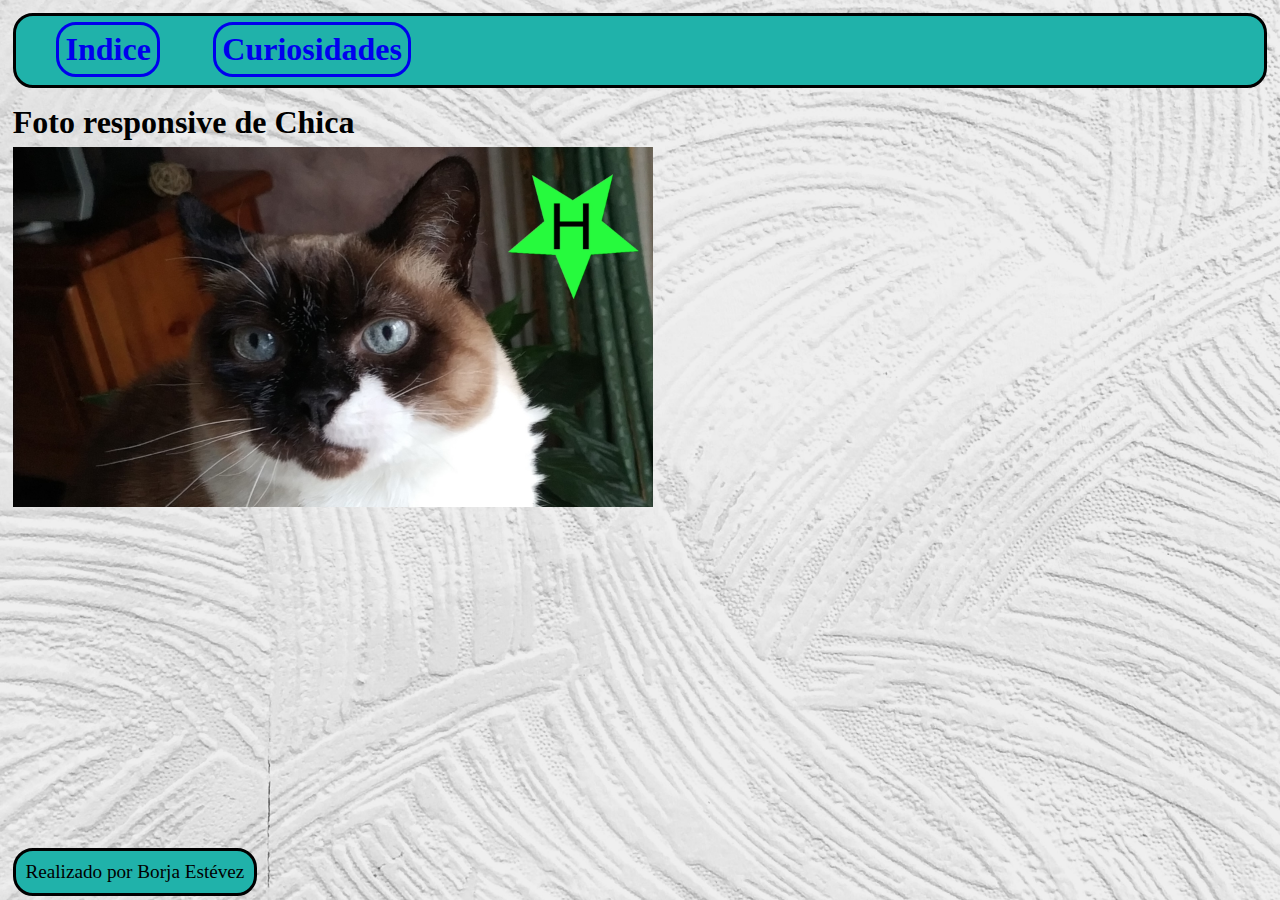
<file: index.html>
<!DOCTYPE html>
<html lang="en">
<!--
    Autor: Borja Estévez Alaminos
-->


<head>
    <meta charset="UTF-8" />
    <meta http-equiv="X-UA-Compatible" content="IE=edge" />
    <meta name="viewport" content="width=device-width, initial-scale=1.0" />
    <title>Indice</title>
    <link rel="stylesheet" href="./style.css" />
</head>

<body>
    <div id="menu">
        <nav>
            <a href="./index.html">Indice</a>
            <a href="./curiosidades.html">Curiosidades</a>
        </nav>
    </div>


    <header>
        <h1 id="fotoChica">Foto responsive de Chica</h1>
    </header>

    <picture id="portaFoto">

        <!--  opciones de imágenes responsivas
        tamaños (ancho x alto)


        <!-- imágenes GRANDES -->

        <source media="(orientation: landscape) and (min-width: 1201px)" srcset="./imagenes/imagenHorizontalGrande.avif" type="image/avif">
        <source media="(orientation: landscape) and (min-width: 1201px)" srcset="./imagenes/imagenHorizontalGrande.webp" type="image/webp">
        <source media="(orientation: landscape) and (min-width: 1201px)" srcset="./imagenes/imagenHorizontalGrande.jpg" type="image/jpg">
        <source media="(orientation: portrait) and (min-width:601px)" srcset="./imagenes/imagenVerticalGrande.avif" type="image/avif">
        <source media="(orientation: portrait) and (min-width:601px)" srcset="./imagenes/imagenVerticalGrande.webp" type="image/webp">
        <source media="(orientation: portrait) and (min-width:601px)" srcset="./imagenes/imagenVerticalGrande.jpg" type="image/jpg">

        <!-- imágenes MEDIANAS -->

        <source media="(orientation: landscape) and (min-width: 901px)" srcset="./imagenes/imagenHorizontalMediana.avif" type="image/avif">
        <source media="(orientation: landscape) and (min-width: 901px)" srcset="./imagenes/imagenHorizontalMediana.webp" type="image/webp">
        <source media="(orientation: landscape) and (min-width: 901px)" srcset="./imagenes/imagenHorizontalMediana.jpg" type="image/jpg">
        <source media="(orientation: portrait) and (min-width:401px)" srcset="./imagenes/imagenVerticalMediana.avif" type="image/avif">
        <source media="(orientation: portrait) and (min-width:401px)" srcset="./imagenes/imagenVerticalMediana.webp" type="image/webp">
        <source media="(orientation: portrait) and (min-width:401px)" srcset="./imagenes/imagenVerticalMediana.jpg" type="image/jpg">

        <!-- imágenes PEQUEÑAS -->

        <source media="(orientation: landscape) and (max-width: 900px)" srcset="./imagenes/imagenHorizontalPequeña.avif" type="image/avif">
        <source media="(orientation: landscape) and (max-width: 900px)" srcset="./imagenes/imagenHorizontalPequeña.webp" type="image/webp">
        <source media="(orientation: landscape) and (max-width: 900px)" srcset="./imagenes/imagenHorizontalPequeña.jpg" type="image/jpg">
        <source media="(orientation: portrait) and (max-width: 400px)" srcset="./imagenes/imagenVerticalPequeño.avif" type="image/avif">
        <source media="(orientation: portrait) and (max-width: 400px)" srcset="./imagenes/imagenVerticalPequeño.webp" type="image/webp">
        <source media="(orientation: portrait) and (max-width: 400px)" srcset="./imagenes/imagenVerticalPequeño.jpg" type="image/jpg">
        
        
        <img id="laFoto" alt="Foto de un Gato" title="Un paisaje conocido" src="./imagenes/chica.jpg" />
    </picture>
    
    <footer>Realizado por Borja Estévez</footer>
</body>

</html>
</file>
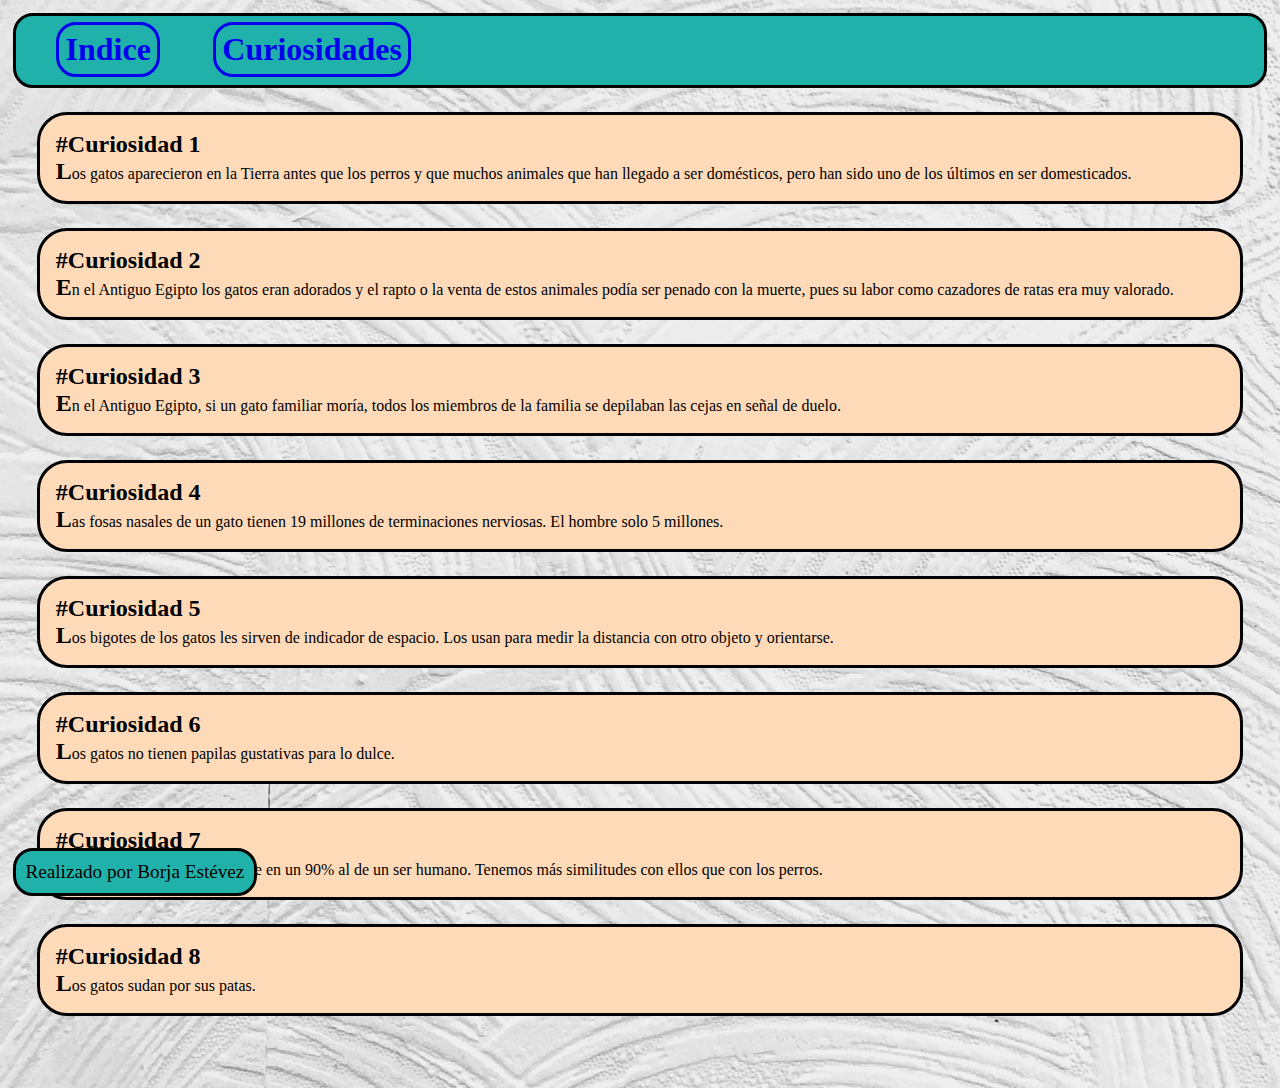
<file: curiosidades.html>
<!DOCTYPE html>
<html lang="en">
<head>
    <meta charset="UTF-8">
    <meta http-equiv="X-UA-Compatible" content="IE=edge">
    <meta name="viewport" content="width=device-width, initial-scale=1.0">
    <title>Curiosidades</title>
    <link rel="stylesheet" href="./style.css" />
</head>
<body>
    <div id="menu">
        <nav>
            <a href="./index.html">Indice</a>
            <a href="./curiosidades.html">Curiosidades</a>
        </nav>
    </div>
    <article>
        <div class="divListaCuriosidades">
            <div class="curio">
                <h2>#Curiosidad 1</h2>
                <p>Los gatos aparecieron en la Tierra antes que los perros y que muchos animales que han llegado a ser domésticos, pero han sido uno de los últimos en ser domesticados. </p>
            </div>
            <div class="curio">
                <h2>#Curiosidad 2</h2>
                <p>En el Antiguo Egipto los gatos eran adorados y el rapto o la venta de estos animales podía ser penado con la muerte, pues su labor como cazadores de ratas era muy valorado.</p>
            </div>
            <div class="curio">
                <h2>#Curiosidad 3</h2>
                <p>En el Antiguo Egipto, si un gato familiar moría, todos los miembros de la familia se depilaban las cejas en señal de duelo.</p>
            </div>
            <div class="curio">
                <h2>#Curiosidad 4</h2>
                <p>Las fosas nasales de un gato tienen 19 millones de terminaciones nerviosas. El hombre solo 5 millones.</p>
            </div>
            <div class="curio">
                <h2>#Curiosidad 5</h2>
                <p>Los bigotes de los gatos les sirven de indicador de espacio. Los usan para medir la distancia con otro objeto y orientarse. </p>
            </div>
            <div class="curio">
                <h2>#Curiosidad 6</h2>
                <p>Los gatos no tienen papilas gustativas para lo dulce.</p>
            </div>
            <div class="curio">
                <h2>#Curiosidad 7</h2>
                <p>El cerebro de un gato se parece en un 90% al de un ser humano. Tenemos más similitudes con ellos que con los perros.</p>
            </div>
            <div class="curio">
                <h2>#Curiosidad 8</h2>
                <p>Los gatos sudan por sus patas.</p>
            </div>
    
    
        </div>
    </article>
    
    <footer>Realizado por Borja Estévez</footer>
</body>
</html>
</file>
<file: style.css>
* {
    box-sizing: border-box;
    padding: 0px;
    margin: 0px;

}


body {
    margin: 1%;
    background-image: url("./imagenes/fondo.jpg");
    background-attachment: fixed;
    background-repeat: no-repeat;
    background-position: center center;  
    background-size: cover;

}


#menu {
    display: flex;
    background-color: LightSeaGreen;
    border-style: solid;
    padding: 1em;
    border-radius: 20px;
}

article{
margin-bottom: 4.5em;
}

nav>a:hover{
    background-color: black;
}

a:visited{
    color: blue;
}

nav{
    width: 100%;
    color: blue;
}

nav>a {

    margin: 0.5em 2%;
    padding: 0.2em;
    font-size: xx-large;
    font-weight: bolder;
    cursor: pointer;
    text-decoration: none;
    border-style: solid;
    border-radius: 20px;

}

#fotoChica{
    margin-top: 0.5em;
    margin-bottom: 0.2em;
}

#portaFoto {
    width: 50vw;
    height: auto;
    display: block;
}

#laFoto {
    width: 100%;
    height: 100%;
    object-fit: cover;
}

img{
    width: 100%;
    height: 100%;
}

.divListaCuriosidades{
    display: block;

    
}

footer{
    padding: 0.5em;
    bottom: 0.5%;
    background-color: LightSeaGreen;
    position: fixed;
    border-style: solid;
    border-radius: 20px;
    font-size: larger ;
}
.curio{
    margin: 1.5em;
    padding: 1em;
    border-style: solid;
    background-color:peachpuff;
    border-radius: 30px;
}
.curio>p::first-letter{
    font-size: 1.5em;
    font-weight: bolder;
}

.curio>p::selection {
    color: red;
    background: yellow;
}


@media screen and (orientation:landscape) {
    #portaFoto {
        max-width: 1920px;
        max-height: 1280px;
    }
}

@media screen and (orientation:portrait) {
    #portaFoto {
        max-width: 800px;
        max-height: 1200px;
    }
}
</file>
